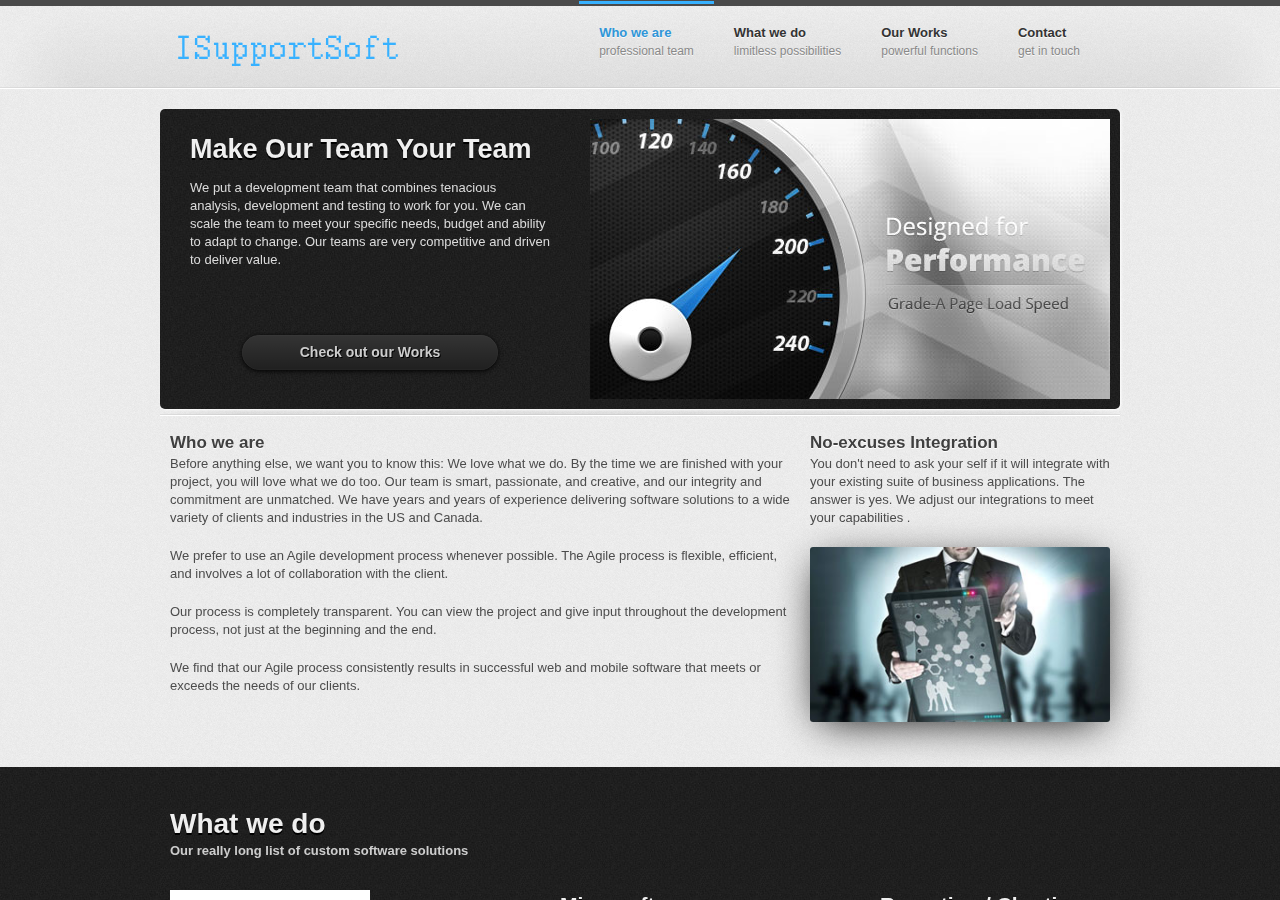
<file: Ys_Soft_Web/index.html>
<!DOCTYPE html>
<!--[if lt IE 7 ]><html class="ie ie6 no-js" lang="en"> <![endif]-->
<!--[if IE 7 ]><html class="ie ie7 no-js" lang="en"> <![endif]-->
<!--[if IE 8 ]><html class="ie ie8 no-js" lang="en"> <![endif]-->
<!--[if IE 9 ]><html class="ie ie9 no-js" lang="en"> <![endif]-->
<!--[if (gte IE 9)|!(IE)]><!--><html class="no-js" lang="en"> <!--<![endif]-->
<head>
	<meta charset="utf-8">
	<meta http-equiv="X-UA-Compatible" content="IE=edge,chrome=1">
	
	<title>ISupportSoft</title>
	<meta name="description" content="This is an HTML5 enterprise-level ready-to-use website template with extensive features.">
	<meta name="author" content="John Smith">

	<meta name="viewport" content="width=device-width, initial-scale=1, maximum-scale=1, user-scalable=0">
	<meta name="apple-mobile-web-app-capable" content="yes">

	<!-- IMPORTANT: If you need to update one of the CSS files, you must upgrade the version both in the file name and in the line bellow -->
	<link rel="stylesheet" href="css/skeleton-v1.1.css">
	<link rel="stylesheet" href="css/flexslider-v1.8.css">
	<link rel="stylesheet" href="css/main-r6.css">
	<link rel="stylesheet" href="css/media-queries-r6.css">
	<link rel="stylesheet" href="css/sprites-r6.css">
	<link rel="stylesheet" href="css/theme-default-r6.css">
<!--	<link href='http://fonts.googleapis.com/css?family=Open+Sans:400,600,400italic' rel='stylesheet' type='text/css'>-->

	<link rel="shortcut icon" href="images/favicon.ico">
	<link rel="apple-touch-icon" href="images/apple-touch-icon.png">
	<link rel="apple-touch-icon" sizes="72x72" href="images/apple-touch-icon-72x72.png">
	<link rel="apple-touch-icon" sizes="114x114" href="images/apple-touch-icon-114x114.png">

	<!-- Allow IE to render HTML5 -->
	<!--[if lt IE 9]>
		<script src="http://html5shiv.googlecode.com/svn/trunk/html5.js"></script>
	<![endif]-->
<!-- Shared on MafiaShare.net  --><!-- Shared on MafiaShare.net  --></head>
<body>

<div id="main" role="main">

<header>
	<div class="container">
		<h1 class="logo one-third column alpha">
			<a href="index.html">
				<img src="images/logo.png" alt="Spark" class="scale-with-grid" />
				<img src="images/logo-mobile.png" alt="Spark" class="scale-with-grid mobile-only" /><!-- Alternative image for mobile devices -->
			</a>
		</h1>

		<nav class="menu two-thirds column omega">
			<ul>
				<li><a href="#home" class="active">Who we are<br /><span>professional team</span></a></li>
				<li><a href="#whatwedo">What we do<br /><span>limitless possibilities</span></a></li>
<!--                <li><a href="#pricing">Our works<br /><span>plans and options</span></a></li>-->
				<li><a href="#ourwork">Our Works<br /><span>powerful functions</span></a></li>
				<li><a href="#contact">Contact<br /><span>get in touch</span></a></li>
			</ul>
		</nav>
	</div><!-- .container -->

	<div class="bottom-gradient">
		<span class="left"></span>
		<span class="center"></span>
		<span class="right"></span>
	</div>	
</header>

<article id="home">
	<div class="container">
		<div class="row box dark">
			<div class="seven columns">
				<div class="welcome-container">
				<h1>Make Our Team Your Team</h1>
				<p>We put a development team that combines tenacious analysis, development and testing to work for you. We can scale the team to meet your specific needs, budget and ability to adapt to change. 
                Our teams are very competitive and driven to deliver value. </p>
                <br /><br />
				<a href="#ourwork" class="button call-to-action animate">Check out our Works</a>
				</div>
			</div>
			
			<div class="nine columns">
				<div class="flexslider">
					<ul class="slides notloaded">
						<li><img src="images/slides/performance.jpg" alt="" /></li>
						<li><img src="images/slides/crossbrowser.jpg" alt="" /></li>
						<li><img src="images/slides/html5.jpg" alt="" /></li>
					</ul>
				</div>			
			</div>
		</div><!-- .row -->
		
<!--		<div class="row">
			<div class="one-third column headset">
				<img src="images/empty.gif" alt="" class="large-icons icon-menu" />
				<h4>Dynamic Menu</h4>
				<p>Go Ahead, <a href="#features" class="animate">Scroll The Page</a></p>
			</div>

			<div class="one-third column headset">
				<img src="images/empty.gif" alt="" class="large-icons icon-layers" />
				<h4>Responsive Grid Layout</h4>
				<p>Go Ahead, Resize This Page</p>
			</div>

			<div class="one-third column headset">
				<img src="images/empty.gif" alt="" class="large-icons icon-resize" />
				<h4>Browser History</h4>
				<p>Go Ahead, Try The Back Button</p>
			</div>
		</div>--><!-- .row -->
<!--        <div class="copyrights">Collect from <a href="http://www.cssmoban.com/" >Website Template</a></div>-->
	
		<div class="bottom-gradient between-rows">
			<span class="left"></span>
			<span class="center"></span>
			<span class="right"></span>
		</div>
		
		<div class="row">
			<div class="two-thirds column">
				<h4>Who we are</h4>
				<p>Before anything else, we want you to know this: We love what we do. By the time we are finished with your project, you will love what we do too.

Our team is smart, passionate, and creative, and our integrity and commitment are unmatched. We have years and years of experience delivering software solutions to a wide variety of clients and industries in the US and Canada. </p>

				<p class="add-top">We prefer to use an Agile development process whenever possible. The Agile process is flexible, efficient, and involves a lot of collaboration with the client.</p>

                <p>Our process is completely transparent. You can view the project and give input throughout the development process, not just at the beginning and the end.</p>
                <p>We find that our Agile process consistently results in successful web and mobile software that meets or exceeds the needs of our clients.</p>
			</div><!-- .columns -->
			
			<div class="one-third column">
				<h4>No-excuses Integration</h4>
				<p>You don't need to ask your self if it will integrate with your existing suite of business applications. The answer is yes. We adjust our integrations to meet your capabilities . </p>
				<img src="images/modern.jpg" alt="" class="scale-with-grid featured" />
			</div><!-- .columns -->
		</div><!-- .row -->
		
	</div><!-- .container -->
</article>


<article id="whatwedo" class="dark">
	<div class="container">	
		<div class="sixteen columns titleset">
			<h2 class="remove-bottom">What we do</h2>
			<h6 class="subheader">Our really long list of custom software solutions</h6>
		</div>

		<div class="row">
			<div class="one-third column headset">
				<img src="images/techlogos.jpg"/>
			</div>

			<div class="one-third column headset">
<!--				<img src="images/empty.gif" alt="" class="large-icons icon-cloud" />-->
				<h3>Microsoft</h3>
                <ul style="list-style-type:disc">
                    <li style="margin-bottom:2px">ASP.NET MVC</li>
                    <li style="margin-bottom:2px">C#, VB</li>
                    <li style="margin-bottom:2px">Silverlight</li>
                    <li style="margin-bottom:2px">WPF / WCF / XAML</li>
                    <li style="margin-bottom:2px">Desktop, Win 8, C++</li>
                    <li style="margin-bottom:2px">Azure Cloud Service</li>
                </ul>
				<h3>Open Source</h3>
                <ul style="list-style-type:disc">
                    <li style="margin-bottom:2px">HTML 5</li>
                    <li style="margin-bottom:2px">CSS</li>
                    <li style="margin-bottom:2px">jQuery</li>
                    <li style="margin-bottom:2px">JavaScript</li>
                    <li style="margin-bottom:2px">JSON</li>
                    <li style="margin-bottom:2px">Angular JS</li>
                    <li style="margin-bottom:2px">XML/XSD</li>
                    <li style="margin-bottom:2px">PHP</li>
                    <li style="margin-bottom:2px">Node.js</li>
                </ul>
				<h3>Databases</h3>
                <ul style="list-style-type:disc">
                    <li style="margin-bottom:2px">SQL Server</li>
                    <li style="margin-bottom:2px">Oracle</li>
                    <li style="margin-bottom:2px">MySQL</li>
                    <li style="margin-bottom:2px">PostgreSQL</li>
                    <li style="margin-bottom:2px">NoSQL</li>
                </ul>
			</div>

			<div class="one-third column headset">
<!--				<img src="images/empty.gif" alt="" class="large-icons icon-cloud" />-->
				<h3>Reporting / Charting</h3>
                <ul style="list-style-type:disc">
                    <li style="margin-bottom:2px">SQL Server Reporting Services</li>
                    <li style="margin-bottom:2px">Charts Report</li>
                    <li style="margin-bottom:2px">Customize Reports</li>
                    <li style="margin-bottom:2px">Business Intelligence / Analytics</li>
                    <li style="margin-bottom:2px">Business Objects</li>
                    <li style="margin-bottom:2px">Crystal Reports</li>
                </ul>
                <h3>Technology Systems</h3>
                <ul style="list-style-type:disc">
                    <li style="margin-bottom:2px">WordPress</li>
                    <li style="margin-bottom:2px">Joomla</li>
                    <li style="margin-bottom:2px">Magento</li>
                    <li style="margin-bottom:2px">SalesForce</li>
                    <li style="margin-bottom:2px">SAP ERP</li>
                </ul>
                				<h3>Java</h3>
                <ul style="list-style-type:disc">
                    <li style="margin-bottom:2px">JSP</li>
                    <li style="margin-bottom:2px">Spring MVC</li>
                    <li style="margin-bottom:2px">Struts</li>
                </ul>
                				<h3>Mobile / Tablet</h3>
                <ul style="list-style-type:disc">
                    <li style="margin-bottom:2px">iOS native</li>
                    <li style="margin-bottom:2px">Android native</li>
                    <li style="margin-bottom:2px">jQuery mobile</li>
                </ul>
			</div>
		</div>
	</div><!-- container -->
</article>


<article id="ourwork">
	<div class="container">
	
		<div class="sixteen columns titleset">
			<h2 class="remove-bottom">Our Work</h2>
<!--			<h6 class="subheader">Our best deal for now</h6>-->
		</div>
		

		<div class="one-add column">
<!--			<div class="headset price clearfix">
				<h4>Semiconductor companies analysis system</h4>
			</div>-->
			<div class="bottom-gradient add-top add-bottom">
				<span class="left"></span>
				<span class="center"></span>
				<span class="right"></span>
			</div>  
			<img src="images/work1.jpg">
		</div><!-- .columns -->

		<div class="one-add column">
<!--			<div class="headset price clearfix">
				<h4>Semiconductor companies analysis system</h4>
			</div>-->
			<div class="bottom-gradient add-top add-bottom">
				<span class="left"></span>
				<span class="center"></span>
				<span class="right"></span>
			</div>  
			<img src="images/work2.jpg">
		</div><!-- .columns -->

        		<div class="one-add column">
<!--			<div class="headset price clearfix">
				<h4>Semiconductor companies analysis system</h4>
			</div>-->
			<div class="bottom-gradient add-top add-bottom">
				<span class="left"></span>
				<span class="center"></span>
				<span class="right"></span>
			</div>  
			<img src="images/work3.jpg">
		</div><!-- .columns -->

        		<div class="one-add column">
<!--			<div class="headset price clearfix">
				<h4>Semiconductor companies analysis system</h4>
			</div>-->
			<div class="bottom-gradient add-top add-bottom">
				<span class="left"></span>
				<span class="center"></span>
				<span class="right"></span>
			</div>  
			<img src="images/work4.jpg">
		</div><!-- .columns -->
			<div class="one-add column">
<!--			<div class="headset price clearfix">
				<h4>Semiconductor companies analysis system</h4>
			</div>-->
			<div class="bottom-gradient add-top add-bottom">
				<span class="left"></span>
				<span class="center"></span>
				<span class="right"></span>
			</div>  
			<img src="images/work5.jpg">
		</div><!-- .columns -->
        		<div class="one-add column">
<!--			<div class="headset price clearfix">
				<h4>Semiconductor companies analysis system</h4>
			</div>-->
			<div class="bottom-gradient add-top add-bottom">
				<span class="left"></span>
				<span class="center"></span>
				<span class="right"></span>
			</div>  
			<img src="images/work6.jpg">
		</div><!-- .columns -->	
		
	</div><!-- container -->
</article>


<article id="contact" class="dark">
	<div class="container">	
	
		<div class="sixteen columns titleset">
			<h2 class="remove-bottom">Contact Us</h2>
			<h6 class="subheader">We'd love to hear from you!</h6>
		</div>
		
		<div class="two-thirds column">
			<h3>Talk to Us</h3>
			
			<form action="mail.aspx" method="post" class="send-with-ajax">
				
				<div class="row">
					<div class="three columns alpha">
						<label for="form-name">Your Name <span>required</span></label>
					</div>
					<div class="seven columns omega">
						<input type="text" name="name" id="form-name" placeholder="Your Name" required="required" />
					</div>
				</div>

				<div class="row">
					<div class="three columns alpha">
						<label for="form-email">Your Email <span>email required</span></label>
					</div>
					<div class="seven columns omega">	
						<input type="email" name="email" id="form-email" placeholder="your@email.com" required="required" />
					</div>
				</div>

				<div class="row">			
					<div class="three columns alpha">
						<label for="form-message">Message</label>
					</div>
					<div class="seven columns omega">	
						<textarea name="message" id="form-message"></textarea>
					</div>
				</div>
				
				<div class="seven columns offset-by-three">
					<button type="submit">Submit Form</button>
					<div class="ajax-response"></div>
				</div>
			
			</form>
			
		</div><!-- .column -->
		
		<div class="one-third column">
			<h3>Find Us</h3>
			<h5>Our Offices:</h5>
			<p>
			ISupport Global Delivery Center<br />
			No 1405 Tiantong Financial Building Zhongshan district, Dalian, China<br />
			<a href="mailto:faye.gu@isupportsoft.com">faye.gu@isupportsoft.com</a>
			</p>
			
			<p><a class="targetblank" target="_blank" href="https://www.google.com/maps/place/%E5%A4%A9%E9%80%9A%C2%B7%E9%87%91%E8%9E%8D%E5%A4%A7%E5%8E%A6/@38.920023,121.656183,17z/data=!3m1!4b1!4m2!3m1!1s0x3585f536b5ff9461:0xd4a26727575f8be6?hl=en">
				<img src="images/map.jpg" alt="" class="scale-with-grid featured" />
			</a></p>
		</div>
		
	</div><!-- container -->
</article>

</div><!-- #main -->
<script src="js/jquery-1.7.1.min.js"></script>
</body>
</html>
</file>
<file: Ys_Soft_Web/css/skeleton-v1.1.css>
/*
* Skeleton V1.1
* Copyright 2011, Dave Gamache
* www.getskeleton.com
* Free to use under the MIT license.
* http://www.opensource.org/licenses/mit-license.php
* 8/17/2011
*/

/* #Base 960 Grid
================================================== */

.container                                  { position: relative; width: 960px; margin: 0 auto; padding: 0; }
.column, .columns                           { float: left; display: inline; margin-left: 10px; margin-right: 10px; }
.row                                        { margin-bottom: 20px; }

/* Nested Column Classes */
.column.alpha, .columns.alpha               { margin-left: 0; }
.column.omega, .columns.omega               { margin-right: 0; }

/* Base Grid */
.container .one.column                      { width: 40px;  }
.container .two.columns                     { width: 100px; }
.container .three.columns                   { width: 160px; }
.container .four.columns                    { width: 220px; }
.container .five.columns                    { width: 280px; }
.container .six.columns                     { width: 340px; }
.container .seven.columns                   { width: 400px; }
.container .eight.columns                   { width: 460px; }
.container .nine.columns                    { width: 520px; }
.container .ten.columns                     { width: 580px; }
.container .eleven.columns                  { width: 640px; }
.container .twelve.columns                  { width: 700px; }
.container .thirteen.columns                { width: 760px; }
.container .fourteen.columns                { width: 820px; }
.container .fifteen.columns                 { width: 880px; }
.container .sixteen.columns                 { width: 940px; }

.container .one-third.column                { width: 300px; }

.container .one-add.column                { width: 450px; }

.container .two-thirds.column               { width: 620px; }

/* Offsets */
.container .offset-by-one                   { padding-left: 60px;  }
.container .offset-by-two                   { padding-left: 120px; }
.container .offset-by-three                 { padding-left: 180px; }
.container .offset-by-four                  { padding-left: 240px; }
.container .offset-by-five                  { padding-left: 300px; }
.container .offset-by-six                   { padding-left: 360px; }
.container .offset-by-seven                 { padding-left: 420px; }
.container .offset-by-eight                 { padding-left: 480px; }
.container .offset-by-nine                  { padding-left: 540px; }
.container .offset-by-ten                   { padding-left: 600px; }
.container .offset-by-eleven                { padding-left: 660px; }
.container .offset-by-twelve                { padding-left: 720px; }
.container .offset-by-thirteen              { padding-left: 780px; }
.container .offset-by-fourteen              { padding-left: 840px; }
.container .offset-by-fifteen               { padding-left: 900px; }



/* #Tablet (Portrait)
================================================== */

/* Note: Design for a width of 768px */

@media only screen and (min-width: 768px) and (max-width: 959px) {
	.container                                  { width: 768px; }
	.container .column,
	.container .columns                         { margin-left: 10px; margin-right: 10px;  }
	.column.alpha, .columns.alpha               { margin-left: 0; margin-right: 10px; }
	.column.omega, .columns.omega               { margin-right: 0; margin-left: 10px; }

	.container .one.column                      { width: 28px; }
	.container .two.columns                     { width: 76px; }
	.container .three.columns                   { width: 124px; }
	.container .four.columns                    { width: 172px; }
	.container .five.columns                    { width: 220px; }
	.container .six.columns                     { width: 268px; }
	.container .seven.columns                   { width: 316px; }
	.container .eight.columns                   { width: 364px; }
	.container .nine.columns                    { width: 412px; }
	.container .ten.columns                     { width: 460px; }
	.container .eleven.columns                  { width: 508px; }
	.container .twelve.columns                  { width: 556px; }
	.container .thirteen.columns                { width: 604px; }
	.container .fourteen.columns                { width: 652px; }
	.container .fifteen.columns                 { width: 700px; }
	.container .sixteen.columns                 { width: 748px; }

	.container .one-third.column                { width: 236px; }
	.container .two-thirds.column               { width: 492px; }

	/* Offsets */
	.container .offset-by-one                   { padding-left: 48px; }
	.container .offset-by-two                   { padding-left: 96px; }
	.container .offset-by-three                 { padding-left: 144px; }
	.container .offset-by-four                  { padding-left: 192px; }
	.container .offset-by-five                  { padding-left: 240px; }
	.container .offset-by-six                   { padding-left: 288px; }
	.container .offset-by-seven                 { padding-left: 336px; }
	.container .offset-by-eight                 { padding-left: 348px; }
	.container .offset-by-nine                  { padding-left: 432px; }
	.container .offset-by-ten                   { padding-left: 480px; }
	.container .offset-by-eleven                { padding-left: 528px; }
	.container .offset-by-twelve                { padding-left: 576px; }
	.container .offset-by-thirteen              { padding-left: 624px; }
	.container .offset-by-fourteen              { padding-left: 672px; }
	.container .offset-by-fifteen               { padding-left: 720px; }
}


/*  #Mobile (Portrait)
================================================== */

/* Note: Design for a width of 320px */

@media only screen and (max-width: 767px) {
	.container { width: 300px; }
	.columns, .column { margin: 0; }

	.container .one.column,
	.container .two.columns,
	.container .three.columns,
	.container .four.columns,
	.container .five.columns,
	.container .six.columns,
	.container .seven.columns,
	.container .eight.columns,
	.container .nine.columns,
	.container .ten.columns,
	.container .eleven.columns,
	.container .twelve.columns,
	.container .thirteen.columns,
	.container .fourteen.columns,
	.container .fifteen.columns,
	.container .sixteen.columns,
	.container .one-third.column,
	.container .two-thirds.column  { width: 300px; }

	/* Offsets */
	.container .offset-by-one,
	.container .offset-by-two,
	.container .offset-by-three,
	.container .offset-by-four,
	.container .offset-by-five,
	.container .offset-by-six,
	.container .offset-by-seven,
	.container .offset-by-eight,
	.container .offset-by-nine,
	.container .offset-by-ten,
	.container .offset-by-eleven,
	.container .offset-by-twelve,
	.container .offset-by-thirteen,
	.container .offset-by-fourteen,
	.container .offset-by-fifteen { padding-left: 0; }

}


/* #Mobile (Landscape)
================================================== */

/* Note: Design for a width of 480px */

@media only screen and (min-width: 480px) and (max-width: 767px) {
	.container { width: 420px; }
	.columns, .column { margin: 0; }

	.container .one.column,
	.container .two.columns,
	.container .three.columns,
	.container .four.columns,
	.container .five.columns,
	.container .six.columns,
	.container .seven.columns,
	.container .eight.columns,
	.container .nine.columns,
	.container .ten.columns,
	.container .eleven.columns,
	.container .twelve.columns,
	.container .thirteen.columns,
	.container .fourteen.columns,
	.container .fifteen.columns,
	.container .sixteen.columns,
	.container .one-third.column,
	.container .two-thirds.column { width: 420px; }
}


/* #Clearing
================================================== */

/* Self Clearing Goodness */
.container:after { content: "\0020"; display: block; height: 0; clear: both; visibility: hidden; }

/* Use clearfix class on parent to clear nested columns,
or wrap each row of columns in a <div class="row"> */
.clearfix:before,
.clearfix:after,
.row:before,
.row:after {
  content: '\0020';
  display: block;
  overflow: hidden;
  visibility: hidden;
  width: 0;
  height: 0; }
.row:after,
.clearfix:after {
  clear: both; }
.row,
.clearfix {
  zoom: 1; }

/* You can also use a <br class="clear" /> to clear columns */
.clear {
  clear: both;
  display: block;
  overflow: hidden;
  visibility: hidden;
  width: 0;
  height: 0;
}
</file>
<file: Ys_Soft_Web/css/media-queries-r6.css>
/* Media Queries */ 

/* Smaller than standard 960 (devices and browsers) */
@media only screen and (max-width: 959px) {

	#main {
		top: 67px; /* header height */
	}
	nav ul {
		height: 40px;
	}
	nav li a,
	nav li a:visited,
	nav li a:focus {
		display: inline-block;
		height: 40px;
		width: auto;
		padding: 23px 15px 0 15px;		
	}
	nav li a span {
		display: none;
	}

}

/* Tablet Portrait size to standard 960 (devices and browsers) */
@media only screen and (min-width: 768px) and (max-width: 959px) {

	header h1,
	header h1 a,
	header h1 a img {
		max-height: 60px;
	}
	.hide-for-mobile {
		display: none;
	}

}

/* All Mobile Sizes (devices and browser) */
@media only screen and (max-width: 767px) {

	.container .column.box,
	.container .columns.box,
	.container .box .column,
	.container .box .columns {
		width: 280px;
	}
	.box.featured {
		margin-top: 10px;
		margin-bottom: 10px;
	}
	.container .row.box {
		padding: 10px;
	}	
	header h1.logo.one-third.column {
		width: 50px;
	}
	header nav.menu.two-thirds.column {
		width: 370px;
	}
	header h1.logo img {
		display: none;
	}
	header h1.logo img.mobile-only {
		display: block;
	}
	label,
	legend {
		text-align: left;
		padding: 0 0 10px 5px;
	}
	label span,
	legend span { 
		display: inline;
		margin-left: 10px;
	}


}

/* Mobile Landscape Size to Tablet Portrait (devices and browsers) */
@media only screen and (min-width: 480px) and (max-width: 767px) {

	nav li a,
	nav li a:visited,
	nav li a:focus {
		padding: 23px 10px 0 10px;		
	}

	.container .column.box,
	.container .columns.box,
	.container .box .column,
	.container .box .columns {
		width: 400px;
	}
	
}

/* Mobile Portrait Size to Mobile Landscape Size (devices and browsers) */
@media only screen and (max-width: 479px) {

	#main {
		top: 57px; /* header height */
	}
	nav li a,
	nav li a:visited,
	nav li a:focus {
		padding: 17px 3px 0 3px;		
	}
	nav ul {
		height: 30px;
	}

	header h1.logo.one-third.column {
		width: 30px;
		margin-top: 6px;
	}
	header nav.menu.two-thirds.column {
		width: 270px;
	}

}
</file>
<file: Ys_Soft_Web/css/sprites-r6.css>
/* CSS sprites made using spritegen.website-performance.org */

.large-icons {
	width:48px; 
	height:48px;
	background: url('../images/combined.png') no-repeat top left;
}
.medium-icons {
	width:32px; 
	height:32px;
	background: url('../images/combined.png') no-repeat top left;
}


/* large icons */
.icon-menu {background-position: -98px -294px;}
.dark .icon-menu {background-position: -98px -196px;}

.icon-layers {background-position: -98px -490px;}
.dark .icon-layers {background-position: -98px -392px;}

.icon-font {background-position: 0 -1919px;}
.dark .icon-font {background-position: 0 -1821px;}

.icon-resize {background-position: 0 -294px;}
.dark .icon-resize {background-position: 0 -196px;}

.icon-dashboard {background-position: 0 -1559px;}
.dark .icon-dashboard {background-position: 0 -1461px;}

.icon-globe {background-position: -98px -98px;}
.dark .icon-globe {background-position: -98px 0;}

.icon-link {background-position: -98px -686px;}
.dark .icon-link {background-position: -98px -588px;}

.icon-grid {background-position: 0 -98px;}
.dark .icon-grid {background-position: 0 0;}

.icon-pin {background-position: -98px -1210px;}
.dark .icon-pin {background-position: -98px -1112px;}

.icon-cloud {background-position: 0 -1363px;}
.dark .icon-cloud {background-position: 0 -1265px;}

.icon-cert {background-position: 0 -1167px;}
.dark .icon-cert {background-position: 0 -1069px;}

.icon-bookmark {background-position: 0 -579px;}
.dark .icon-bookmark {background-position: 0 -481px;}

.icon-shopcart {background-position: -98px -1586px;}
.dark .icon-shopcart {background-position: -98px -1488px;}

.icon-burst {background-position: 0 -971px;}
.dark .icon-burst {background-position: 0 -873px;}


/* medium icons */
.icon-facebook {background-position: 0 -1739px;}
.dark .icon-facebook {background-position: 0 -1657px;}
.icon-twitter {background-position: -98px -1766px;}
.dark .icon-twitter {background-position: -98px -1684px;}
</file>
<file: Ys_Soft_Web/css/theme-default-r6.css>
/* 
	Optional file for easily change colors.
	Color scheme: Blue
*/

/* ==== Background motifs ==== */
/* If you want to change header's background
header 		 {background: #111 url(../images/motifs/random_grey_variations.png) repeat;}
.dark header {background: #111 url(../images/motifs/random_grey_variations.png) repeat;}
*/

/* If you want to change main body's background 
body {background: #eee url("../images/motifs/grangray.png") repeat;}
*/

/* If you want to change .dark sections background
.dark {background: #212121 url("../images/motifs/random_grey_variations.jpg") repeat; color: #fff;}
*/



/* ==== Top navigation ==== */
header,
nav a, 
nav a:visited,
nav a:focus {
	border-top-color: #4a4a4a;
	color: #333;
	text-shadow: 0px 1px 0px rgba(255, 255, 255, 0.8);
}
nav a:hover {
	color: #000;
	border-top-color: #c1c1c1;
}
header.dark,
.dark nav a, 
.dark nav a:visited,
.dark nav a:focus {
	color: #ccc;
	text-shadow: none;
}
.dark nav a:hover {
	color: #fff;
	border-top-color: #c1c1c1;
}
/* Active page link */
nav a.active,
nav a.active:focus,
.dark nav a.active,
.dark nav a.active:focus {
	color: #2f96d8;
	border-top-color: #37b1ff;
}
nav a.active:hover {
	color: #000;
	border-top-color: #37b1ff;
}
.dark nav a.active:hover {
	color: #fff;
	border-top-color: #37b1ff;
}
nav a span {
	color: #888;
	font-size: 12px;
	font-weight	: normal;
}

/* Content links */
a, a:visited {color: #0b81be;}
a:hover, a:focus {color: #000;}

/* Content links in dark context */
.dark a, .dark a:visited {color:#37b1ff;}
.dark a:hover, .dark a:focus {color: #fff;}
</file>
<file: Ys_Soft_Web/css/main-r6.css>
/* #Reset & Basics (Inspired by E. Meyers)
================================================== */
html, body, div, span, applet, object, iframe, h1, h2, h3, h4, h5, h6, p, blockquote, pre, a, abbr, acronym, address, big, cite, code, del, dfn, em, img, ins, kbd, q, s, samp, small, strike, strong, sub, sup, tt, var, b, u, i, center, dl, dt, dd, ol, ul, li, fieldset, form, label, legend, table, caption, tbody, tfoot, thead, tr, th, td, article, aside, canvas, details, embed, figure, figcaption, footer, header, hgroup, menu, nav, output, ruby, section, summary, time, mark, audio, video {
	margin: 0;
	padding: 0;
	border: 0;
	font-size: 100%;
	font: inherit;
	vertical-align: baseline; }
article, aside, details, figcaption, figure, footer, header, hgroup, menu, nav, section {
	display: block; }
body {
	line-height: 1; }
ol, ul {
	list-style: none; }
blockquote, q {
	quotes: none; }
blockquote:before, blockquote:after,
q:before, q:after {
	content: '';
	content: none; }
table {
	border-collapse: collapse;
	border-spacing: 0; }
sub, sup { font-size: 75%; line-height: 0; position: relative; vertical-align: baseline; }
sup { top: -0.5em; }
sub { bottom: -0.25em; }
.ie7 img { -ms-interpolation-mode: bicubic; }


/* #Basic Styles
================================================== */
body {
	background: #eee;
	font: 13px/18px 'Open Sans', "HelveticaNeue", "Helvetica Neue", Helvetica, Arial, sans-serif;
	color: #4c4c4c;
	-webkit-font-smoothing: antialiased; /* Fix for webkit rendering */
	-webkit-text-size-adjust: 100%;
}


/* #Typography
================================================== */
h1, h2, h3, h4, h5, h6 {
	color: #404040;
	font-family: 'Open Sans', "HelveticaNeue", "Helvetica Neue", Helvetica, Arial, sans-serif;
	font-weight: 600;
	text-shadow: 0px 1px 0px #fff;
}
.dark h1, .dark h2, .dark h3, .dark h4, .dark h5, .dark h6 {
	color: #efefef;
	text-shadow: 0px 2px #000;
}
h1 a, h2 a, h3 a, h4 a, h5 a, h6 a { font-weight: inherit; }
h1 { font-size: 27px; line-height: 40px; margin-bottom: 10px; }
h2 { font-size: 28px; line-height: 34px; margin-bottom: 8px; }
h3 { font-size: 21px; line-height: 30px; margin-bottom: 4px; }
h4 { font-size: 17px; line-height: 24px;}
h5 { font-size: 14px; line-height: 21px; }
h6 { font-size: 13px; line-height: 19px; }
.subheader { color: #777; }
.dark .subheader {
	color: #ccc;
	text-shadow: none;
}

p { margin: 0 0 20px 0; }
p img { margin: 0; }
p.lead { font-size: 21px; line-height: 27px; color: #777;  }

em {font-style: italic;}
strong {font-weight: bold; color: #333;}
.dark strong {color: #dbdbdb;}
small {font-size: 80%;}

/*	Blockquotes  */
blockquote, blockquote p { font-size: 15px; line-height: 24px; color: #777; font-style: italic; }
blockquote { margin: 0 0 20px; padding: 9px 20px 0 19px; border-left: 1px solid #ddd; }
blockquote cite { display: block; font-size: 14px; color: #555; }
blockquote cite:before { content: "\2014 \0020"; }
blockquote cite a, blockquote cite a:visited, blockquote cite a:visited { color: #555; }

hr {
	border: none;
	border-top: 1px solid #ddd;
	border-bottom: 1px solid #fff;
	clear: both;
	margin: 10px 0;
	height: 0;
}
.dark hr {
	border-top: 1px solid #000;
	border-bottom: 1px solid #2c2c2c;
}

::selection {
	color: #fff;
	-webkit-text-fill-color: #fff;
	background: rgba(34, 34, 34, .99);
	text-shadow: none;
}
.dark ::selection {
	color: #111;
	-webkit-text-fill-color: #111;
	background: rgba(255, 255, 255, .99);
	text-shadow: none;
}
img::selection {
	background: rgba(0, 0, 0, .3);
}
.dark img::selection {
	background: rgba(0, 0, 0, .3);
}

::-moz-selection {
	color: #fff;
	-webkit-text-fill-color: #fff;
	background: rgba(34, 34, 34, .99);
	text-shadow: none;
}
.dark ::-moz-selection {
	color: #111;
	-webkit-text-fill-color: #111;
	background: rgba(255, 255, 255, .99);
	text-shadow: none;
}
img::-moz-selection {
	background: rgba(0, 0, 0, .3);
}
.dark img::-moz-selection {
	background: rgba(0, 0, 0, .3);
}



/* #Links
================================================== */
a, a:visited, button { 
	color: #555; 
	text-decoration: underline; 
	outline: 0;
	-webkit-transition: all 1s ease;
	-moz-transition: all 1s ease;
	-o-transition: all 1s ease;
	transition:all 1s ease;
}
a:hover, a:focus, button:hover {
	color: #000;
	-webkit-transition: all 0.3s ease;
	-moz-transition: all 0.3s ease;
	-o-transition: all 0.3s ease;
	transition: all 0.3s ease;
}
p a, p a:visited { line-height: inherit; }

.dark a, .dark a:visited {color:#999;}
.dark a:hover, .dark a:focus { color: #fff; }

a img {
	opacity: 1;
	-webkit-transition:opacity 1s ease;
	-moz-transition:opacity 1s ease;
	-o-transition:opacity 1s ease;
	transition:opacity 1s ease;
}
a:hover img {
	zoom: 1;
	opacity: 0.7;
	filter: alpha(opacity=70);
	-webkit-transition:opacity 0.3s ease;
	-moz-transition:opacity 0.3s ease;
	-o-transition:opacity 0.3s ease;
	transition:opacity 0.3s ease;
}
.no-transition {
	-webkit-transition: none !important;
	-moz-transition: none !important;
	-o-transition: all 0 ease !important;
	transition: none !important;
}


/* #Lists
================================================== */
ul, ol { margin-bottom: 20px; }
ul { list-style: none outside; }
ol { list-style: decimal; }
ol, ul.square, ul.circle, ul.disc { margin-left: 30px; }
ul.square { list-style: square outside; }
ul.circle { list-style: circle outside; }
ul.disc { list-style: disc outside; }
ul ul, ul ol,
ol ol, ol ul { margin: 4px 0 5px 30px; font-size: 90%;  }
ul ul li, ul ol li,
ol ol li, ol ul li { margin-bottom: 6px; }
li { line-height: 18px; margin-bottom: 12px; }
ul.large li { line-height: 21px; }
li p { line-height: 21px; }


/* #Images
================================================== */

img.scale-with-grid {
	max-width: 100%;
	height: auto;
}


/* #Buttons (default color: grey)
================================================== */

a.button,
a.button:visited,
button,
input[type="submit"],
input[type="reset"],
input[type="button"] {
	/* IE9 SVG, needs conditional override of 'filter' to 'none' */
	background: url([data-uri]);
	background: -moz-linear-gradient(top,  rgba(0,0,0,0) 0%, rgba(0,0,0,0.09) 100%); /* FF3.6+ */
	background: -webkit-gradient(linear, left top, left bottom, color-stop(0%,rgba(0,0,0,0)), color-stop(100%,rgba(0,0,0,0.09))); /* Chrome,Safari4+ */
	background: -webkit-linear-gradient(top,  rgba(0,0,0,0) 0%,rgba(0,0,0,0.09) 100%); /* Chrome10+,Safari5.1+ */
	background: -o-linear-gradient(top,  rgba(0,0,0,0) 0%,rgba(0,0,0,0.09) 100%); /* Opera 11.10+ */
	background: -ms-linear-gradient(top,  rgba(0,0,0,0) 0%,rgba(0,0,0,0.09) 100%); /* IE10+ */
	background: linear-gradient(top,  rgba(0,0,0,0) 0%,rgba(0,0,0,0.09) 100%); /* W3C */
	filter: progid:DXImageTransform.Microsoft.gradient( startColorstr='#00000000', endColorstr='#17000000',GradientType=0 ); /* IE6-8 */
	background-color: #fff;
	color: #555;
	text-shadow: 1px 1px rgba(255, 255, 255, 1);
	border: 1px solid #eee;
	border-top: 1px solid #ccc;
	-moz-box-shadow: 0px 1px 3px 0px rgba(0,0,0,0.3),
					 0px 0px 5px 0px rgba(255, 255, 255, 0.7) inset;
	-webkit-box-shadow: 0px 1px 3px 0px rgba(0,0,0,0.3),
					    0px 0px 5px 0px rgba(255, 255, 255, 0.7) inset;
	box-shadow: 0px 1px 3px 0px rgba(0,0,0,0.3),
				0px 0px 5px 0px rgba(255, 255, 255, 0.7) inset;
				
	-moz-border-radius: 3px;
	-webkit-border-radius: 3px;
	border-radius: 3px;
	display: inline-block;
	font-size: 11px;
	font-weight: bold;
	text-decoration: none;
	cursor: pointer;
	padding: 4px 12px;
	margin-bottom: 20px;
	line-height: 21px;
	font-family: 'Open Sans', "HelveticaNeue", "Helvetica Neue", Helvetica, Arial, sans-serif; 
}

a.button:hover,
button:hover,
input[type="submit"]:hover,
input[type="reset"]:hover,
input[type="button"]:hover {
	background-color: #f1f1f1;
	border-bottom: 1px solid #e7e7e7;
	text-shadow: 1px 1px rgba(255, 255, 255, 0.6);
	-moz-box-shadow: 0px 2px 3px 0px rgba(0,0,0,0.3), 
					 0px 0px 5px 0px rgba(255, 255, 255, 0.7) inset;
	-webkit-box-shadow: 0px 2px 3px 0px rgba(0,0,0,0.3), 
					    0px 0px 5px 0px rgba(255, 255, 255, 0.7) inset;
	box-shadow: 0px 2px 3px 0px rgba(0,0,0,0.3), 
				0px 0px 5px 0px rgba(255, 255, 255, 0.7) inset;
}

a.button:active,
button:active,
input[type="submit"]:active,
input[type="reset"]:active,
input[type="button"]:active {
	background-color: #ddd;
	border: 1px solid #999;
	border-bottom: 1px solid #888;
	-moz-box-shadow: 0px 1px 2px 0px rgba(0,0,0,0.3),
					 0px 1px 10px -3px #000 inset;
	-webkit-box-shadow: 0px 1px 2px 0px rgba(0,0,0,0.3), 
						0px 1px 10px -3px #000 inset;
	box-shadow: 0px 1px 2px 0px rgba(0,0,0,0.3),
				0px 1px 10px -3px #000 inset;
	text-shadow: 1px 1px rgba(255, 255, 255, 0.3);
}
.ie7 a.button,
.ie7 a.button:visited,
.ie7 button,
.ie7 input[type="submit"],
.ie7 input[type="reset"],
.ie7 input[type="button"],
.ie8 a.button,
.ie8 a.button:visited,
.ie8 button,
.ie8 input[type="submit"],
.ie8 input[type="reset"],
.ie8 input[type="button"] {
	border: 1px solid #ccc;
	border-bottom: 1px solid #acacac;
}


/* === Buttons in dark context === */
.dark a.button,
.dark a.button:visited,
.dark button,
.dark input[type="submit"],
.dark input[type="reset"],
.dark input[type="button"] {
/* IE9 SVG, needs conditional override of 'filter' to 'none' */
background: url([data-uri]);
background: -moz-linear-gradient(top,  rgba(255,255,255,0.09) 0%, rgba(255,255,255,0) 100%); /* FF3.6+ */
background: -webkit-gradient(linear, left top, left bottom, color-stop(0%,rgba(255,255,255,0.09)), color-stop(100%,rgba(255,255,255,0))); /* Chrome,Safari4+ */
background: -webkit-linear-gradient(top,  rgba(255,255,255,0.09) 0%,rgba(255,255,255,0) 100%); /* Chrome10+,Safari5.1+ */
background: -o-linear-gradient(top,  rgba(255,255,255,0.09) 0%,rgba(255,255,255,0) 100%); /* Opera 11.10+ */
background: -ms-linear-gradient(top,  rgba(255,255,255,0.09) 0%,rgba(255,255,255,0) 100%); /* IE10+ */
background: linear-gradient(top,  rgba(255,255,255,0.09) 0%,rgba(255,255,255,0) 100%); /* W3C */
filter: progid:DXImageTransform.Microsoft.gradient( startColorstr='#17ffffff', endColorstr='#00ffffff',GradientType=0 ); /* IE6-8 */
	background-color: #202020;
	border: none;
	color: #ccc;
	text-shadow: 1px 1px rgba(0, 0, 0, 1);
	-moz-box-shadow: 0px 1px 5px 0px rgba(0,0,0,1),
					 0px 0px 1px 0px rgba(255, 255, 255, 0.2) inset;
	-webkit-box-shadow: 0px 1px 5px 0px rgba(0,0,0,1),
					    0px 0px 1px 0px rgba(255, 255, 255, 0.2) inset;
	box-shadow: 0px 1px 5px 0px rgba(0,0,0,1),
				0px 0px 1px 0px rgba(255, 255, 255, 0.2) inset;
}

.dark a.button:hover,
.dark button:hover,
.dark input[type="submit"]:hover,
.dark input[type="reset"]:hover,
.dark input[type="button"]:hover {
	background-color: #2b2b2b;
	color: #fff;
	-moz-box-shadow: 0px 2px 5px 0px rgba(0,0,0,1),
					 0px 0px 1px 0px rgba(255, 255, 255, 0.2) inset;
	-webkit-box-shadow: 0px 2px 5px 0px rgba(0,0,0,1),
					    0px 0px 1px 0px rgba(255, 255, 255, 0.2) inset;
	box-shadow: 0px 2px 5px 0px rgba(0,0,0,1), 
				0px 0px 1px 0px rgba(255, 255, 255, 0.2) inset;
}

.dark a.button:active,
.dark button:active,
.dark input[type="submit"]:active,
.dark input[type="reset"]:active,
.dark input[type="button"]:active {
	background-color: #222;
	color: #999;
	-moz-box-shadow: 0px 1px 5px 0px rgba(0,0,0,0.1), 
					 0px 1px 10px 2px rgba(0, 0, 0, 0.7) inset;
	-webkit-box-shadow: 0px 1px 5px 0px rgba(0,0,0,0.1), 
						0px 1px 10px 2px rgba(0, 0, 0, 0.7) inset;	 
	box-shadow: 0px 1px 5px 0px rgba(0,0,0,0.1), 
				0px 1px 10px 2px rgba(0, 0, 0, 0.7) inset;
}
.ie7 .dark a.button,
.ie7 .dark a.button:visited,
.ie7 .dark button,
.ie7 .dark input[type="submit"],
.ie7 .dark input[type="reset"],
.ie7 .dark input[type="button"],
.ie8 .dark a.button,
.ie8 .dark a.button:visited,
.ie8 .dark button,
.ie8 .dark input[type="submit"],
.ie8 .dark input[type="reset"],
.ie8 .dark input[type="button"] {
	border: 1px solid #313131;
	border-top: 1px solid #414141;
}

/* On-the-fly classes to change button's color (experimental)
.blue {
	background-color: #5891b5;
	color: #033b5e;
	text-shadow: 0 1px rgba(255, 255, 255, .35);
	border: 1px solid #5891b5;
}
*/


/* ie9 fails to render rounded-corners + gradient made with filter */
.ie9 a.button,
.ie9 a.button:visited,
.ie9 button,
.ie9 input[type="submit"],
.ie9 input[type="reset"],
.ie9 input[type="button"] {
	filter: none;
}


.button.full-width,
button.full-width,
input[type="submit"].full-width,
input[type="reset"].full-width,
input[type="button"].full-width {
	width: 100%;
	padding-left: 0 !important;
	padding-right: 0 !important;
	text-align: center; 
}
textarea.full-width {
	width: 98%;
}

a.button.featured,
a.button.featured:visited,
button.featured,
.button.featured,
.button.call-to-action,
.button.call-to-action:visited {
	display: block;
	width: 60%;
	text-align: center;
	margin: 10px auto 10px auto;
	font-size: 14px;
	line-height: auto;
	padding: 7px 20px;
	-webkit-border-radius: 18px;
	-moz-border-radius: 18px;
	border-radius: 18px;
}


/* #Tabs
================================================== */
ul.tabs {
	display: block;
	margin: 0;
	padding: 0;
	border-bottom: solid 1px #ddd; }
.dark ul.tabs {
	border-color: #262626;
}
ul.tabs li {
	display: block;
	width: auto;
	height: 30px;
	padding: 0;
	float: left;
	margin-bottom: 0; }
ul.tabs li a {
	display: block;
	text-decoration: none;
	width: auto;
	height: 29px;
	padding: 0px 20px;
	line-height: 30px;
	border: solid 1px #ddd;
	border-width: 1px 1px 0 0;
	margin: 0;
	background: #f5f5f5;
	font-size: 13px;
	-webkit-transition: background 1s ease,
						color 1s ease;
	-moz-transition: background 1s ease,
					 color 1s ease;
	-o-transition: background 1s ease,
				   color 1s ease;
	transition: background 1s ease,
				color 1s ease;
}
ul.tabs li a:hover {
	background: #f0f0f0;
	color: #111;
	-webkit-transition: background 0.3s ease,
						color 0.3s ease;
	-moz-transition: background 0.3s ease,
					 color 0.3s ease;
	-o-transition: background 0.3s ease,
				   color 0.3s ease;
	transition: background 0.3s ease,
				color 0.3s ease;
}
ul.tabs li a.active {
	background: #f6f6f6;
	height: 30px;
	position: relative;
	top: -4px;
	padding-top: 4px;
	border-left-width: 1px;
	margin: 0 0 0 -1px;
	color: #111;
	-webkit-border-radius: 3px 3px 0 0;
	-moz-border-radius: 3px 3px 0 0;
	border-radius: 3px 3px 0 0;
}
ul.tabs li:first-child a.active {
	margin-left: 0; }
ul.tabs li:first-child a {
	border-width: 1px 1px 0 1px;
	-moz-border-radius-topleft: 3px;
	-webkit-border-top-left-radius: 3px;
	border-top-left-radius: 3px; }
ul.tabs li:last-child a {
	-moz-border-radius-topright: 3px;
	-webkit-border-top-right-radius: 3px;
	border-top-right-radius: 3px; }

ul.tabs-content {
	background: #f6f6f6;
	color: #4c4c4c;
	margin: 0;
	padding: 20px 10px 10px 10px;
	display: block;
	border: solid 1px #ddd;
	border-width: 0 1px 1px 1px;
	-webkit-border-radius: 0 0 3px 3px;
	-moz-border-radius: 0 0 3px 3px;
	border-radius: 0 0 3px 3px;
}
/* Tabs in black context */
.dark ul.tabs li a {
	background: #0e0e0e;
	border-color: #262626;
}
.dark ul.tabs li a:hover {
	background: #090909;
	color: #fff;
}
.dark ul.tabs li a.active {
	background: #171717;
	border-color: #2C2C2C;
	color: #fff;
}
.dark ul.tabs-content {
	background: #171717;
	color: #ccc;
	border-color: #262626;
}
ul.tabs-content > li { display:none; }
ul.tabs-content > li.active { display: block; }

/* Clearfixing tabs for beautiful stacking */
ul.tabs:before,
ul.tabs:after {
  content: '\0020';
  display: block;
  overflow: hidden;
  visibility: hidden;
  width: 0;
  height: 0; }
ul.tabs:after {
  clear: both; }
ul.tabs {
  zoom: 1; }


/* #Forms
================================================== */

form {
	margin-bottom: 20px;
}
fieldset {
	margin-bottom: 20px; 
}
input[type="text"],
input[type="password"],
input[type="email"],
textarea,
select {
	border: 1px solid #ccc;
	padding: 10px;
	margin: 0;
	outline: none;
	font: 13px 'Open Sans', "HelveticaNeue", "Helvetica Neue", Helvetica, Arial, sans-serif;
	color: #777;
	width: 100%;
	max-width: 100%;
	background: #fff;
	
	-webkit-border-radius: 5px;
	-moz-border-radius: 5px;
	border-radius: 5px;

	/* "all" isn't used because then height is also transitioned and interfers with user's action on textarea height */
	-webkit-transition:border 0.3s ease, background 0.3s ease, box-shadow 0.2s ease, color 0.6s ease;
	-moz-transition:border 0.3s ease, background 0.3s ease, box-shadow 0.2s ease, color 0.6s ease;
	-o-transition:border 0.3s ease, background 0.3s ease, box-shadow 0.2s ease, color 0.6s ease;
	transition:border 0.3s ease, background 0.3s ease, box-shadow 0.2s ease, color 0.6s ease;

	/* Act as display:block; 
	   see http://stackoverflow.com/questions/1030793/input-with-displayblock-is-not-a-block-why-not 
	   ie7 isn't supported here, see static fix bellow */
	-webkit-box-sizing: border-box;
	-moz-box-sizing: border-box;
	-ms-box-sizing: border-box;
	box-sizing: border-box;
}
.ie7 input[type="text"],
.ie7 input[type="password"],
.ie7 input[type="email"],
.ie7 textarea,
.ie7 select {
	width: 378px; /* 378px + 10px_padding_x2 + 1px_border_x2 = 400px (seven columns full width) */
	/* note: ie7 doesn't support media-queries so this fix is enough for desktop uses */
}

.dark input[type="text"],
.dark input[type="password"],
.dark input[type="email"],
.dark textarea,
.dark select {
	border: 1px dashed #333;
	color: #a1a1a1;
	background: #191919;
	-webkit-box-shadow: 0px 0px 2px 1px rgba(0, 0, 0, 0.4);
	-moz-box-shadow: 0px 0px 2px 1px rgba(0, 0, 0, 0.4);
	box-shadow: 0px 0px 2px 1px rgba(0, 0, 0, 0.4);
}
	
select {
	padding: 0;
}

input[type="text"]:hover,
input[type="password"]:hover,
input[type="email"]:hover,
textarea:hover {
	background: #f2f2f2;
}
.dark input[type="text"]:hover,
.dark input[type="password"]:hover,
.dark input[type="email"]:hover,
.dark textarea:hover {
	background: #161616;
}
input[type="text"]:focus,
input[type="password"]:focus,
input[type="email"]:focus,
textarea:focus {
	border: 1px solid #aaa;
	color: #444;
	background: #f2f2f2;

	-moz-box-shadow: 0 0 3px rgba(0,0,0,.2);
	-webkit-box-shadow: 0 0 3px rgba(0,0,0,.2);
	box-shadow:  0 0 3px rgba(0,0,0,.2);
}
	
.dark input[type="text"]:focus,
.dark input[type="password"]:focus,
.dark input[type="email"]:focus,
.dark textarea:focus {
	border: 1px solid #282828;
	color: #fff;
	background: #191919;

	/* if the outer shadow isn't specified, transition doesn't occur */
	-webkit-box-shadow: 0 0 0 transparent, 1px 1px 5px 1px rgba(0, 0, 0, 1) inset;
	-moz-box-shadow: 0 0 0 transparent, 1px 1px 5px 1px rgba(0, 0, 0, 1) inset;
	box-shadow:0 0 0 transparent, 1px 1px 5px 1px rgba(0, 0, 0, 1) inset;
}
.copyrights{text-indent:-9999px;height:0;line-height:0;font-size:0;overflow:hidden;}
	
textarea {
	min-height: 130px;
	overflow: auto;
}
label,
legend {
	display: block;
	font-weight: bold;
	font-size: 13px;
	text-align: right;
	padding-right: 20px;
}
select {
	width: 220px; }
input[type="checkbox"] {
	display: inline; }
label span,
legend span {
	font-weight: normal;
	font-size: 13px;
	color: #444; 
	display: block;
}

.ajax-response {
	margin: 6px 0 0 5px;
}
.form-error-msg {
	margin: 6px 0 0 5px;
	color: #d82f2f;
}
.form-error {
	-moz-box-shadow: 0 0px 15px -5px #FF0000 !important;
	-webkit-box-shadow: 0 0px 15px -5px #FF0000 !important;
	box-shadow: 0 0px 15px -5px #FF0000 !important;
	border: 1px solid rgba(255, 0, 0, 0.5) !important;
}
.dark input[type="text"].form-error:focus,
.dark input[type="password"].form-error:focus,
.dark input[type="email"].form-error:focus,
.dark textarea.form-error:focus {
	-moz-box-shadow: 0 0px 15px -5px #FF0000, 1px 1px 5px 1px rgba(0, 0, 0, 1) inset !important;
	-webkit-box-shadow: 0 0px 15px -5px #FF0000, 1px 1px 5px 1px rgba(0, 0, 0, 1) inset !important;
	box-shadow: 0 0px 15px -5px #FF0000, 1px 1px 5px 1px rgba(0, 0, 0, 1) inset !important;

}
form li {
	float: left;
	padding: 3px;
	margin: 3px 0;
	background: #111;
	background: none;
}


form li label {
	width: 150px;
	float: left;
	text-align: right;
	padding-right: 15px;
}
form li label span {
	color: #999;
	display: block;
}
form button {
	float: right;
	margin: 0 10px 0 0;
}



/* #Misc
================================================== */
.remove-bottom { margin-bottom: 0 !important; }
.half-bottom { margin-bottom: 10px !important; }
.add-bottom { margin-bottom: 20px !important; }
.add-more-bottom { margin-bottom: 40px !important; }
.add-top { margin-top: 10px !important; }
.add-more-top { margin-top: 20px !important; }


/* Spark Layout */
body, html {
	overflow: hidden;
}
html.mobile,
html.mobile body {
	overflow: auto;
}
#main {
    position: absolute;
    overflow-y: scroll;
	-webkit-overflow-scrolling: touch; /* supported on iOS5-b2+ but not used here (.mobile fallback) */
	top:89px;
	left:0; 
	bottom:0; 
	right:0;
}
.mobile #main {
	position: static;
	overflow: hidden;
}

header {
	background: #eee;
	border-top: 6px solid #000;
	position: fixed;
	z-index: 1000;
	top: 0;
	left: 0;
	right: 0;
}
.mobile header {
	position: relative;
}
header h1.logo {
	margin-top: 0;
	margin-bottom: 0;
}
header h1 a {
	display:block;
	max-height: 80px;
}
nav ul {
	float: right;
	height: 61px;
}
nav li {
	list-style: none;
	display: block;
	float: left;
	margin-top: -6px;
	margin-bottom: 0;
}

/* Blurr effect (experimentation) */
/*
nav:hover a {
	color: #9a9ca6;
	color: rgba(0,0,0, 0.01);
	text-shadow: 0 0 4px #9a9ca6 !important;
	}

nav a:hover {
	color: #fff;
	color: rgba(255,255,255, 1.0);
	text-shadow: none !important;
}
*/

nav a, 
nav a:visited,
nav a:focus {
	display: block;
	height: 63px;
	padding: 20px 20px 0 20px;
	text-decoration: none;
	color:#666;
	font-weight	: 600;
	border-top: 3px solid #000;
	margin-top: 1px;
}
nav a:hover {
	color: red;
	border-top-color: #c1c1c1;
}
nav a.active,
nav a.active:focus {
	color: #37b1ff;
	border-top-color: #37b1ff;
	-webkit-transition:color 0.3s ease, 
					   border-color 0.3s ease,
					   background-color 0.3s ease;
	-moz-transition:color 0.3s ease, 
					border-color 0.3s ease,
					background-color 0.3s ease;
	-o-transition:color 0.3s ease, 
				  border-top-color 0.3s ease,
				  background-color 0.3s ease;
	transition:color 0.3s ease, 
			   border-color 0.3s ease,
			   background-color 0.3s ease;
}
nav a.active:hover {
	color: #000;
	border-top-color: #37b1ff;
}
nav a span {
	color: #c1c1c1;
	font-size: 12px;
	font-weight	: normal;
}


article {
	padding: 40px 0;
}
#main article:first-of-type {
	padding-top: 20px;
}
article .row:last-of-type {
	margin-bottom: 0;
}
.mobile-only {
	display: none; /* display:block; in the Media-Queries */
}
.dark {
	background: #212121 url("../images/black_paper.jpg") repeat;
	color: #dbdbdb;
}

/* Box styling */
.box {
	background: #fff;
	display: block;
	padding: 10px;
	-webkit-box-shadow: 0 0 5px #d5d5d5;
	-moz-box-shadow: 0 0 5px #d5d5d5;
	box-shadow: 0 0 5px #d5d5d5;
	-webkit-border-radius: 3px;
	-moz-border-radius: 3px;
	border-radius: 3px;
}
.container .column.box,
.container .columns.box {
	margin-left: 0;
	margin-right: 0;
}
.container .row.box {
	padding: 10px 0;
}
.dark .container .column.box,
.dark .container .columns.box,
.dark .box,
.dark .box.dark {
	background: #000;
	-moz-box-shadow: none;
	-webkit-box-shadow: none;
	box-shadow: none;
	border: 1px solid #2c2c2c;
	margin-left: -1px; /* Compensate the 1px border */
	margin-right: -1px;
}
.box.dark {
	background: #222;
	-moz-border-radius: 5px;
	-webkit-border-radius: 5px;
	border-radius: 5px;
	box-shadow: 1px 1px 3px 0px #fff;
	background: #212121 url("../images/black_paper.jpg") repeat;
}


.box.light {
	background: rgba(255,255,255,0.5);
}
.dark .container .column.box.light,
.dark .container .columns.box.light,
.dark .box.light,
.dark .box.light {
	background: rgba(0,0,0,0.3);
}
.box.scale-with-grid {
	max-width: 90%;
}

.featured {
	-webkit-border-radius: 3px;
	-moz-border-radius: 3px;
	border-radius: 3px;
	-webkit-box-shadow: 0px 15px 40px -20px rgba(0, 0, 0, 0.7);
	-moz-box-shadow: 0px 15px 40px -20px rgba(0, 0, 0, 0.7);
	box-shadow: 0px 15px 40px -20px rgba(0, 0, 0, 0.7);
}
.dark .featured {
	-webkit-border-radius: 6px;
	-moz-border-radius: 6px;
	border-radius: 6px;
}
.box.featured {
	margin-top: -15px;
	padding-top: 15px;
}
img.featured {
	-webkit-box-shadow: 0px 8px 40px -10px rgba(0, 0, 0, 1);
	-moz-box-shadow: 0px 8px 40px -10px rgba(0, 0, 0, 1);
	box-shadow: 0px 8px 40px -10px rgba(0, 0, 0, 1);
}
.dark img.featured {
	-webkit-box-shadow: 1px 2px 5px 1px rgba(0, 0, 0, 1);
	-moz-box-shadow: 1px 2px 5px 1px rgba(0, 0, 0, 1);
	box-shadow: 1px 2px 5px 1px rgba(0, 0, 0, 1);
}
/*
blockquote,
.blockquote {
	-webkit-border-radius:3px;
	-moz-border-radius:3px;
	border-radius:3px;
	-webkit-box-shadow:0 0 3px rgba(0,0,0,0.3);
	-moz-box-shadow:0 0 3px rgba(0,0,0,0.3);
	box-shadow:0 0 3px rgba(0,0,0,0.3);
	background:rgba(255,255,255,0.04);
	border:1px dashed rgba(255,255,255,0.1);
}
*/




a.imglink {
	text-decoration: none;
}

/* Apply .headset to any container that should have a floating img */
.headset img {
	float:left;
	margin: 0 10px 5px 0;
}
.headset p,
.headset h2,
.headset h3,
.headset h4,
.headset h5 {
	margin-left: 70px;
}
.headset.price p, 
.headset.price h2, 
.headset.price h3, 
.headset.price h4, 
.headset.price h5 {
	float: left;
	margin: 10px 0 0 5px;
}
.headset span {
	float: right;
	font-size: 30px;
	padding: 15px 0px 2px 0;
}
.headset span sup {
	font-size: 18px;
}
.headset span sub {
	bottom: 0;
	font-size: 18px;
}
.titleset {
	margin-bottom: 30px;
}

/* gradients */
.bottom-gradient {
	position:relative;
	height:0;
	border-top:1px solid #ddd;
	border-bottom:1px solid #fff;
	z-index:-99;
	clear:both;
	margin:0;
}
.bottom-gradient.between-rows {
	margin: -15px 0 15px 0;
}
.bottom-gradient .container {
	height: 0;
}
.bottom-gradient span {
    border: medium none;
    display: block;
    height: 80px;
    margin: 0;
    padding: 0;
    position: absolute;
    top: -80px;
    z-index: -100;
}	
.bottom-gradient .left {
	background:no-repeat url(../images/combined_gradient.png) 0 0;
	background:-webkit-radial-gradient(bottom right,circle,rgba(0,0,0,0.06),rgba(0,0,0,0) 80px);
	background:-moz-radial-gradient(bottom right,rgba(0,0,0,0.06),rgba(0,0,0,0) 80px);
	width:80px;
	left:0;
}

.bottom-gradient .center {
	background:no-repeat url(../images/combined_gradient.png) -114px 0;
	background:-webkit-radial-gradient(bottom left,circle,rgba(0,0,0,0.06),rgba(0,0,0,0) 80px);
	background:-moz-radial-gradient(bottom left,rgba(0,0,0,0.06),rgba(0,0,0,0) 80px);
	width:80px;
	right:0;
}

.bottom-gradient .right {
	position:relative;
	margin-left:80px;
	margin-right:80px;
	top:-80px;
	background:url(../images/gradient.png);
	background:-webkit-linear-gradient(bottom,rgba(0,0,0,0.06),rgba(0,0,0,0) 80px);
	background:-moz-linear-gradient(bottom,rgba(0,0,0,0.06),rgba(0,0,0,0) 80px);
}

.dark .bottom-gradient {
	border-top: 1px solid #000;
	border-bottom: 1px solid #2c2c2c;
	z-index: 0;
}
.dark .bottom-gradient span {
	display: none;
}

/* content-specific containers */
.welcome-container {
	padding: 10px 20px;
}

/* Shadows effect (experimental. not yet ported on .dark sections) */
.enjoliver {
	position: relative;
	line-height: 0px;
	float: left;
	width: auto;
	height: auto;
	max-width: 100%;
	padding: 7px;
	border-radius: 1px;
	border: 1px solid #f9f9f9;
	background: #fff;
	
	-webkit-box-shadow: 0 1px 6px rgba(0, 0, 0, 0.2), 0 0 40px rgba(0, 0, 0, 0.12) inset;
	-moz-box-shadow: 0 1px 6px rgba(0, 0, 0, 0.2), 0 0 40px rgba(0, 0, 0, 0.12) inset; 
	box-shadow: 0 1px 6px rgba(0, 0, 0, 0.2), 0 0 40px rgba(0, 0, 0, 0.12) inset; 
}
.enjoliver img {
	-webkit-box-shadow: 0px 0px 0px 1px rgba(255, 255, 255, 1);
	-moz-box-shadow: 0px 0px 0px 1px rgba(255, 255, 255, 1);
	box-shadow: 0px 0px 0px 1px rgba(255, 255, 255, 1);
}
.enjoliver:before,
.enjoliver:after {
	content: '';
	z-index: -1;
	position: absolute;
	left: 10px;
	bottom: 12px;
	width: 70%;
	max-width: 300px; /* avoid rotation causing ugly appearance at large container widths */
	max-height: 100px;
	height: 55%;
	
	-webkit-box-shadow: 0 12px 15px rgba(0, 0, 0, 0.2);
	-moz-box-shadow: 0 12px 15px rgba(0, 0, 0, 0.2);
	box-shadow: 0 12px 15px rgba(0, 0, 0, 0.2);
	
	-webkit-transform: skew(-15deg) rotate(-6deg);
	-moz-transform: skew(-15deg) rotate(-6deg);
	-ms-transform: skew(-15deg) rotate(-6deg);
	-o-transform: skew(-15deg) rotate(-6deg);
	transform: skew(-15deg) rotate(-6deg);
}
.enjoliver:after {
	left: auto;
	right: 10px;
	
	-webkit-transform: skew(15deg) rotate(6deg);
	-moz-transform: skew(15deg) rotate(6deg);
	-ms-transform: skew(15deg) rotate(6deg);
	-o-transform: skew(15deg) rotate(6deg);
	transform: skew(15deg) rotate(6deg);
}



/* End of file to load in last */
header, body {
		background: #eee url([data-uri]);
}
</file>
